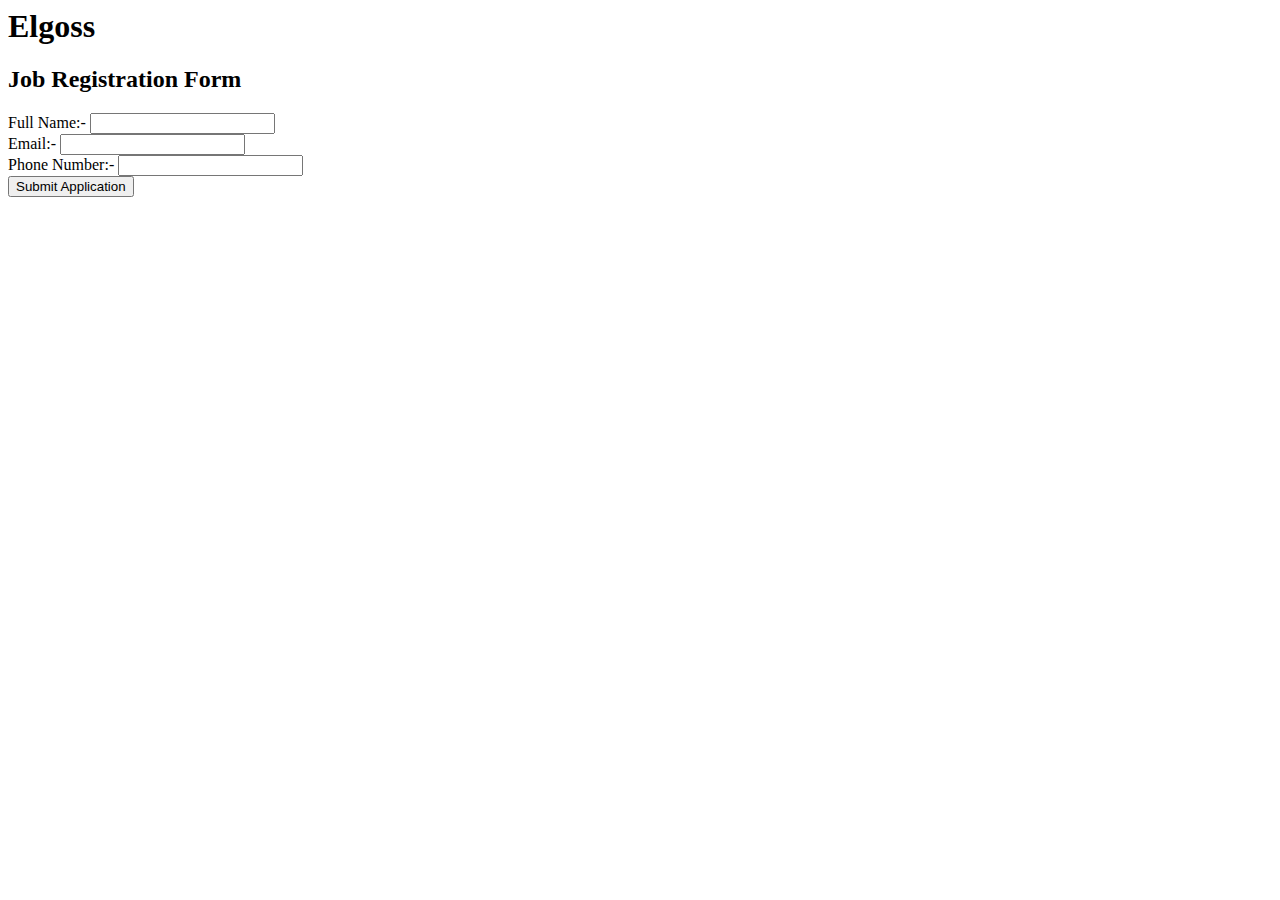
<file: Anjali/index.html>
</head>
<body>
    <div class="container">
        <h1> Elgoss</h1>
        <h2>Job Registration Form</h2>
        
        
        <form id="registration">
            <div class="Form-group">
            <label for="Full Name">Full Name:-</label>
            <input type="text" id="fullname" name="fullname" required="required" >
            </div>
            <div class="form-group">
                <label for="email">Email:-</label>
            <input type="email" id="email" name="email" requried>
            </div>
            <div class="form-group">
                <label for="Phone">Phone Number:-</label>
                <input type="tel" id="phone" name="phone" required>
            </div>
            <!-- <div class="form-group" >
            <label for="position">Position:-</label>
            <select name="position" id="psition" required>
                <option value="">--Select a position--</option>
                <option value="Software Engineering">Software Engineering</option>
                <option value="Data Analyst">Data Analyst</option>
                <option value="Markeying Manager">Marketing Manager</option>
                <option value="Customer Support">Customer Support</option>
                <option value="Sales Executive">Sales Executive</option>
            </select>
            <div class="form-group">
                <label for="resume">upload Resume:-</label>
                <input type="file" id="Resume" name="Resume" required>
            </div> -->
            <div class="form-group">
                <button type="submit">Submit Application</button>
            </div>

        </form>
        <div id="error-message"></div>
    </div>

    <script src="script.js"></script>
</body>
</html>
</file>
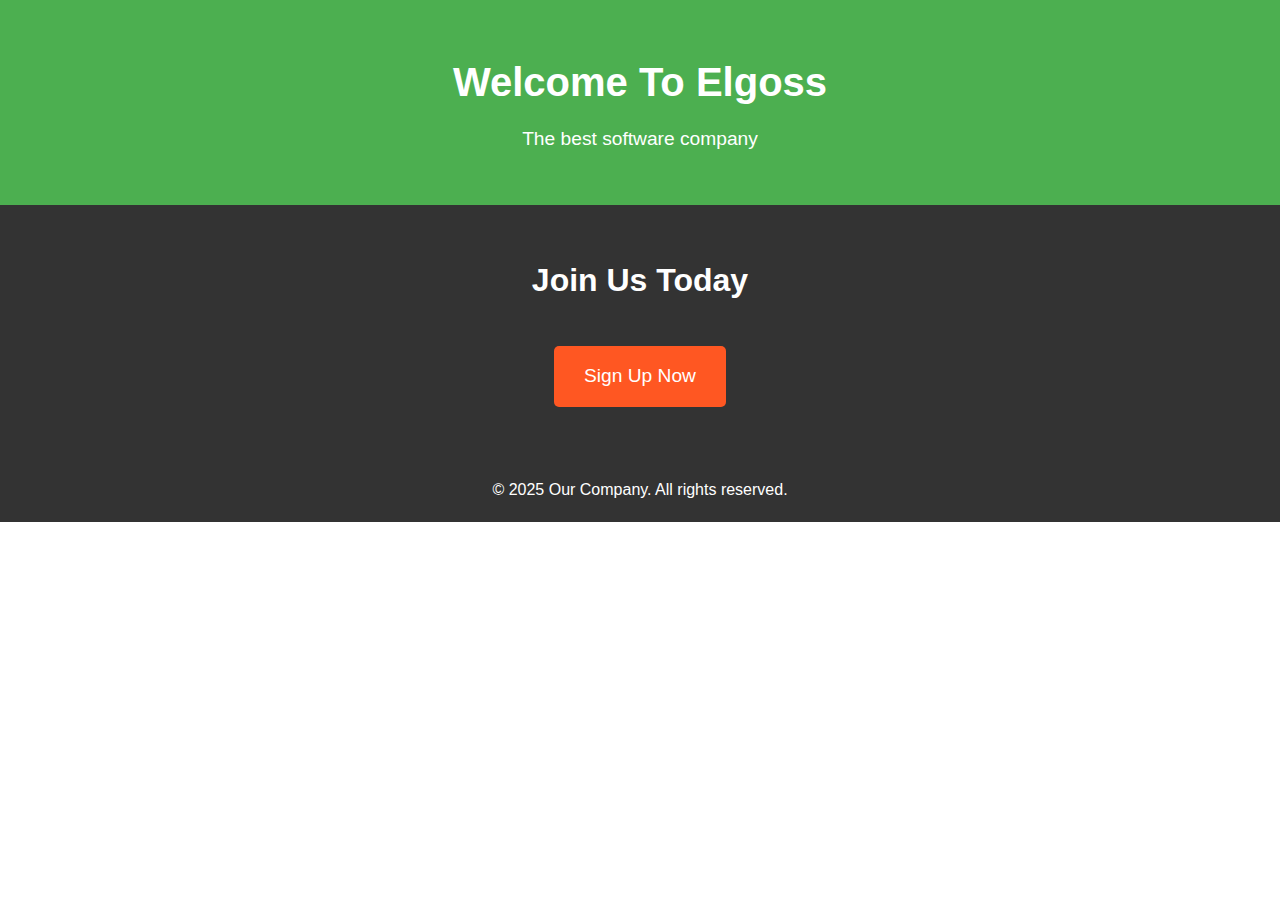
<file: landing.html>
<!DOCTYPE html>
<html lang="en">
<head>
  <meta charset="UTF-8">
  <meta name="viewport" content="width=device-width, initial-scale=1.0">
  <title>Landing Page</title>
  <link rel="stylesheet" href="style.css">
</head>
<body>
  <header>
    <div class="container">
      <h1>Welcome To Elgoss</h1>
      <p class="subheadline">The best software company</p>
    </div>
  </header>

  <section id="signup" class="signup-section">
    <div class="container">
      <h2>Join Us Today</h2>
      <a href="registration.html" class="cta-button">Sign Up Now</a>
    </div>
  </section>

  <footer>
    <div class="container">
      <p>&copy; 2025 Our Company. All rights reserved.</p>
    </div>
  </footer>
</body>
</html>
</file>
<file: style.css>
* {
    margin: 0;
    padding: 0;
    box-sizing: border-box;
  }
  
  body {
    font-family: Arial, sans-serif;
    line-height: 1.6;
  }
  
  .container {
    width: 80%;
    margin: 0 auto;
    max-width: 1200px;
  }
  
  header {
    background: #4CAF50;
    color: white;
    text-align: center;
    padding: 50px 0;
  }
  
  header h1 {
    font-size: 2.5em;
  }
  
  .subheadline {
    font-size: 1.2em;
    margin-top: 10px;
  }
  
  .cta-button {
    background: #FF5722;
    color: white;
    padding: 15px 30px;
    text-decoration: none;
    font-size: 1.2em;
    border-radius: 5px;
    display: inline-block;
    margin-top: 20px;
  }
  
  .cta-button:hover {
    background: #E64A19;
  }
  
  .signup-section {
    background: #333;
    color: white;
    padding: 50px 0;
    text-align: center;
  }
  
  .signup-section h2 {
    font-size: 2em;
    margin-bottom: 20px;
  }
  
  footer {
    background: #333;
    color: white;
    text-align: center;
    padding: 20px 0;
  }
</file>
